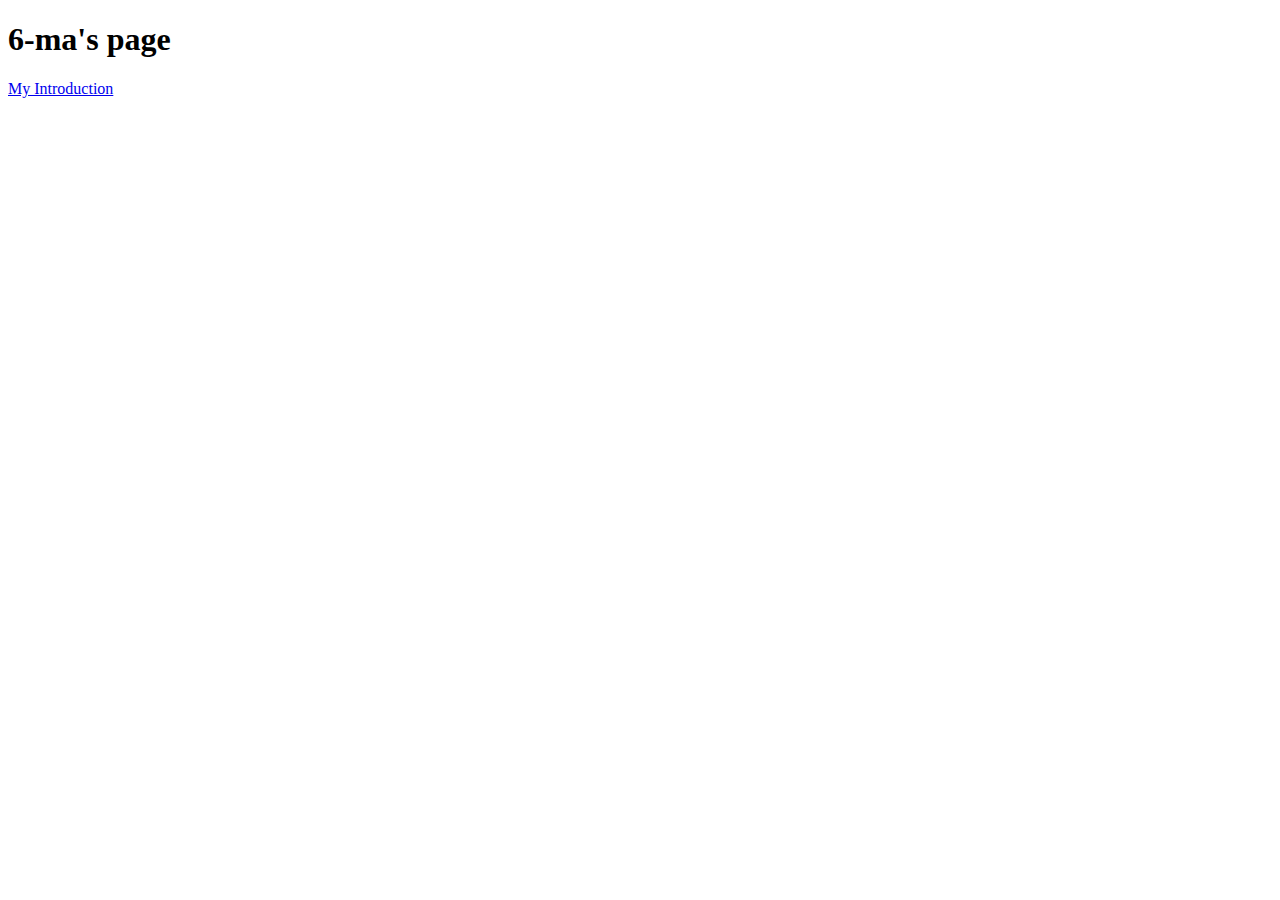
<file: index.html>
<!doctype html>
<html lang="ja">
  <head>
    <meta charset="UTF-8" />
    <meta name="viewport" content="width=device-width, initial-scale=1.0" />
    <title>6-ma</title>
  </head>
  <body>
    <h1>6-ma's page</h1>
    <a href="introduction/index.html">My Introduction</a>
  </body>
</html>
</file>
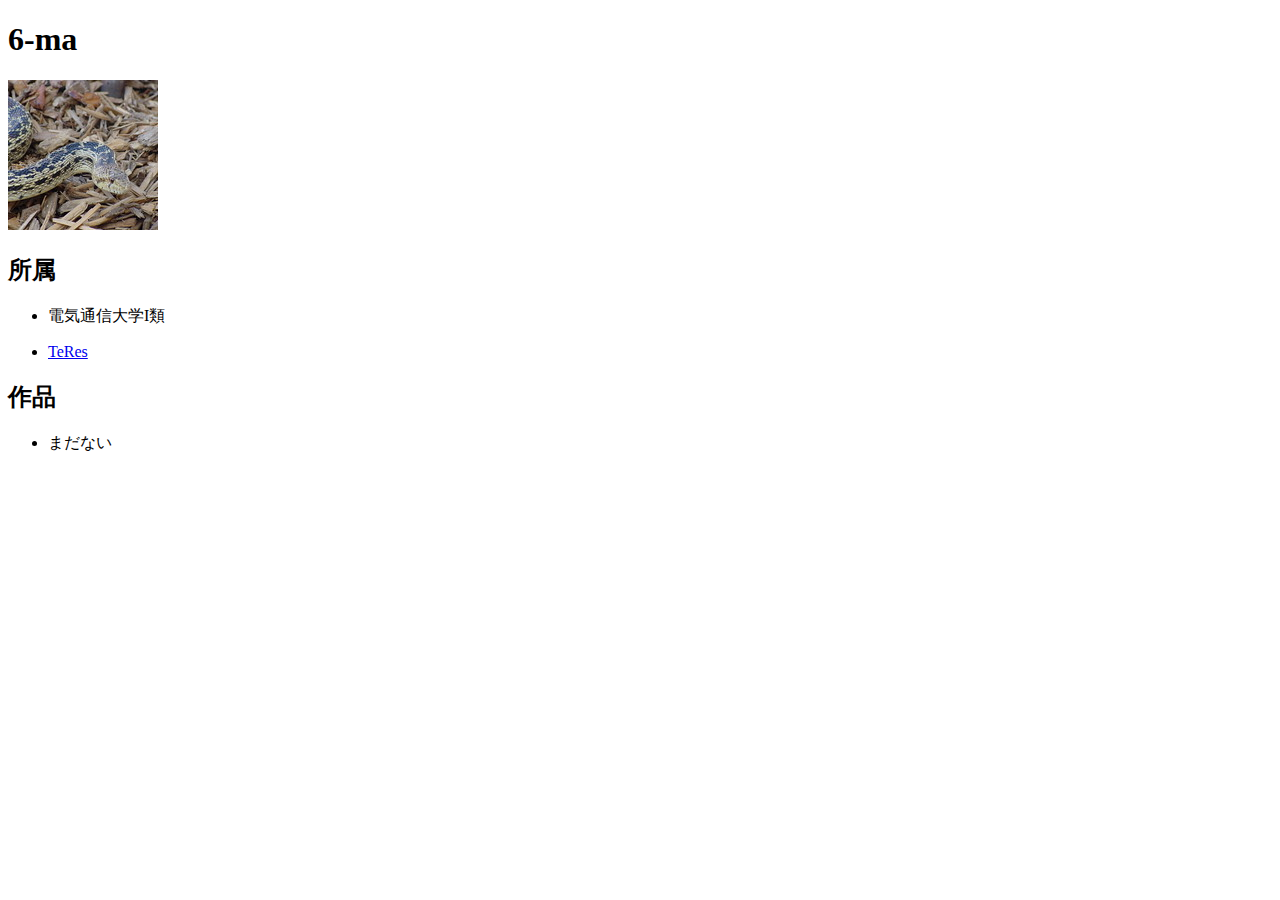
<file: introduction/index.html>
<!DOCTYPE html>
<html lang="ja">
  <head>
    <meta charset="UTF-8" />
    <meta name="viewport" content="width=device-width, initial-scale=1.0" />
    <title>Introduction</title>
  </head>
  <body>
    <h1>6-ma</h1>
    <img alt="蛇" src="snake.jpg"/>
    <h2>所属</h2>
    <ul>
        <li><p>電気通信大学I類</p></li>
        <li><p><a href="http://www.teres.club.uec.ac.jp/">TeRes</a></p></li>
    </ul>
    <h2>作品</h2>
    <ul>
        <li><p>まだない</p></li>
    </ul>
  </body>
</file>
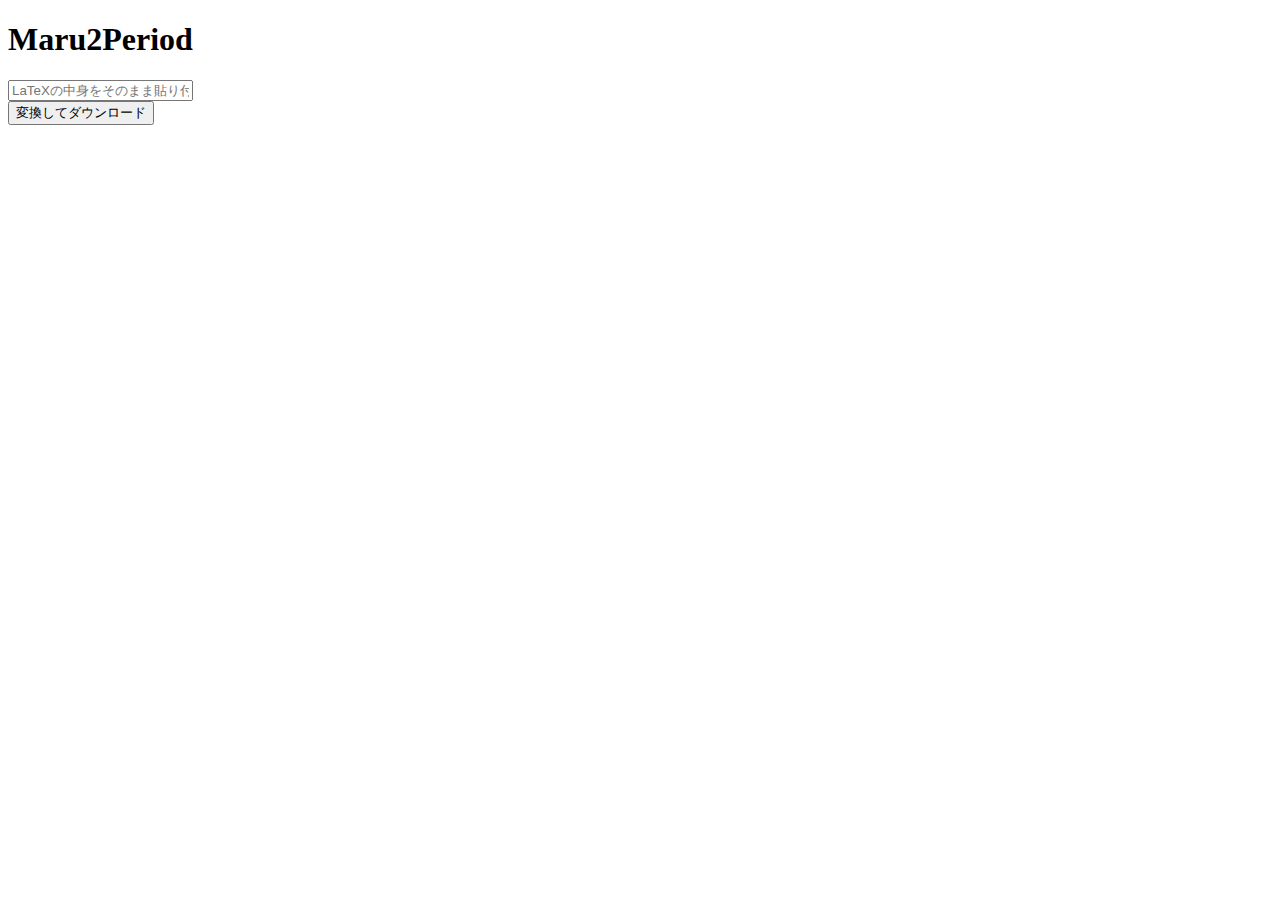
<file: Maru2period/index.html>
<!DOCTYPE html>
<html>
<head>
    <title>Maru2Period</title>
    <script src="main.js"></script>
</head> 
<body>
    <h1>Maru2Period</h1>
    <input type="text" id="input" placeholder="LaTeXの中身をそのまま貼り付けてください。">
    <br>
    <button id="button">変換してダウンロード</button>
</body>
</html>
</file>
